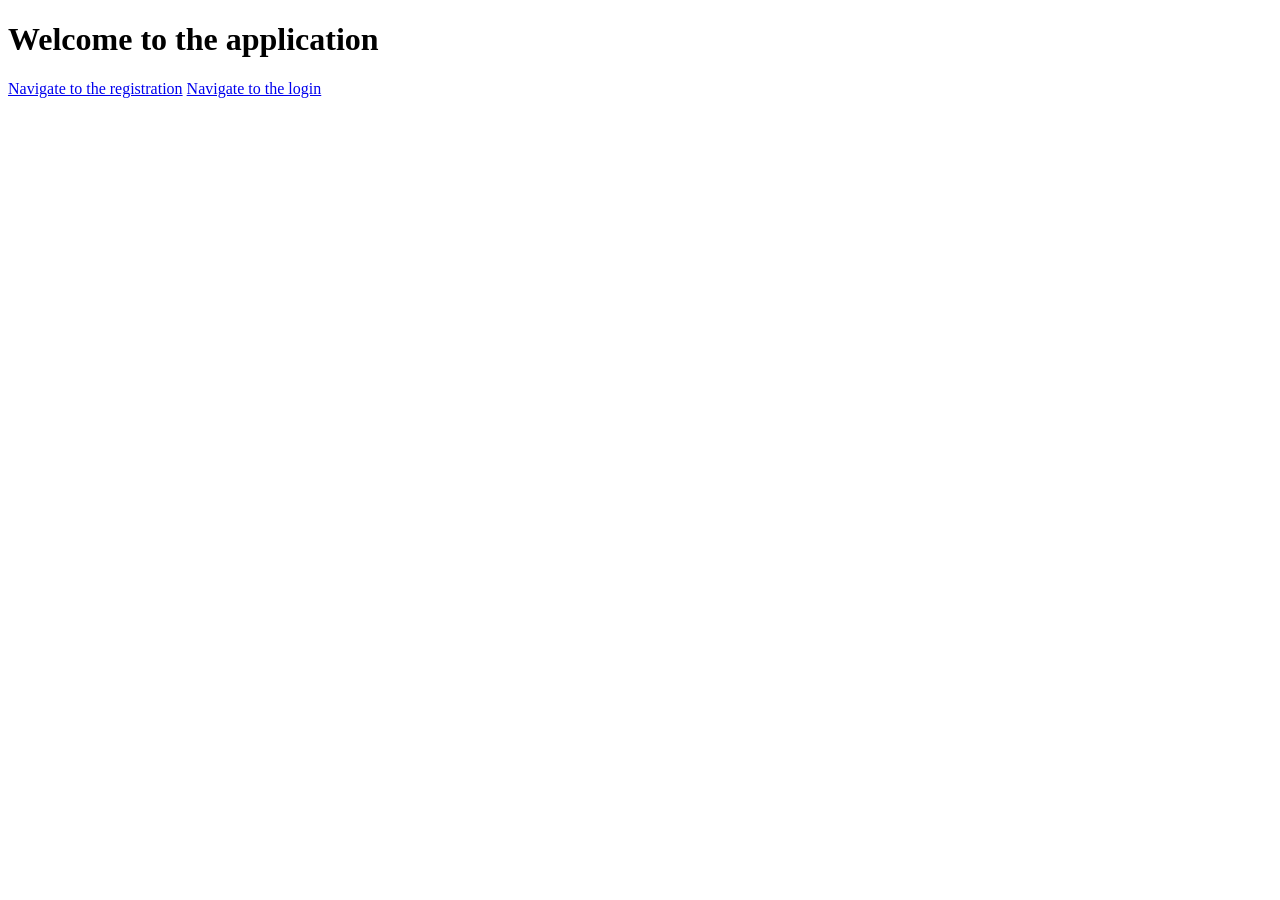
<file: backend/src/main/resources/static/index.html>
<!DOCTYPE html>
<html lang="en">
<head>
    <meta charset="UTF-8">
    <title>Weolcome page</title>
</head>
<body>
<h1>Welcome to the application</h1>
<a href="/register">Navigate to the registration</a>
<a href="/login">Navigate to the login</a>
</body>
</html>
</file>
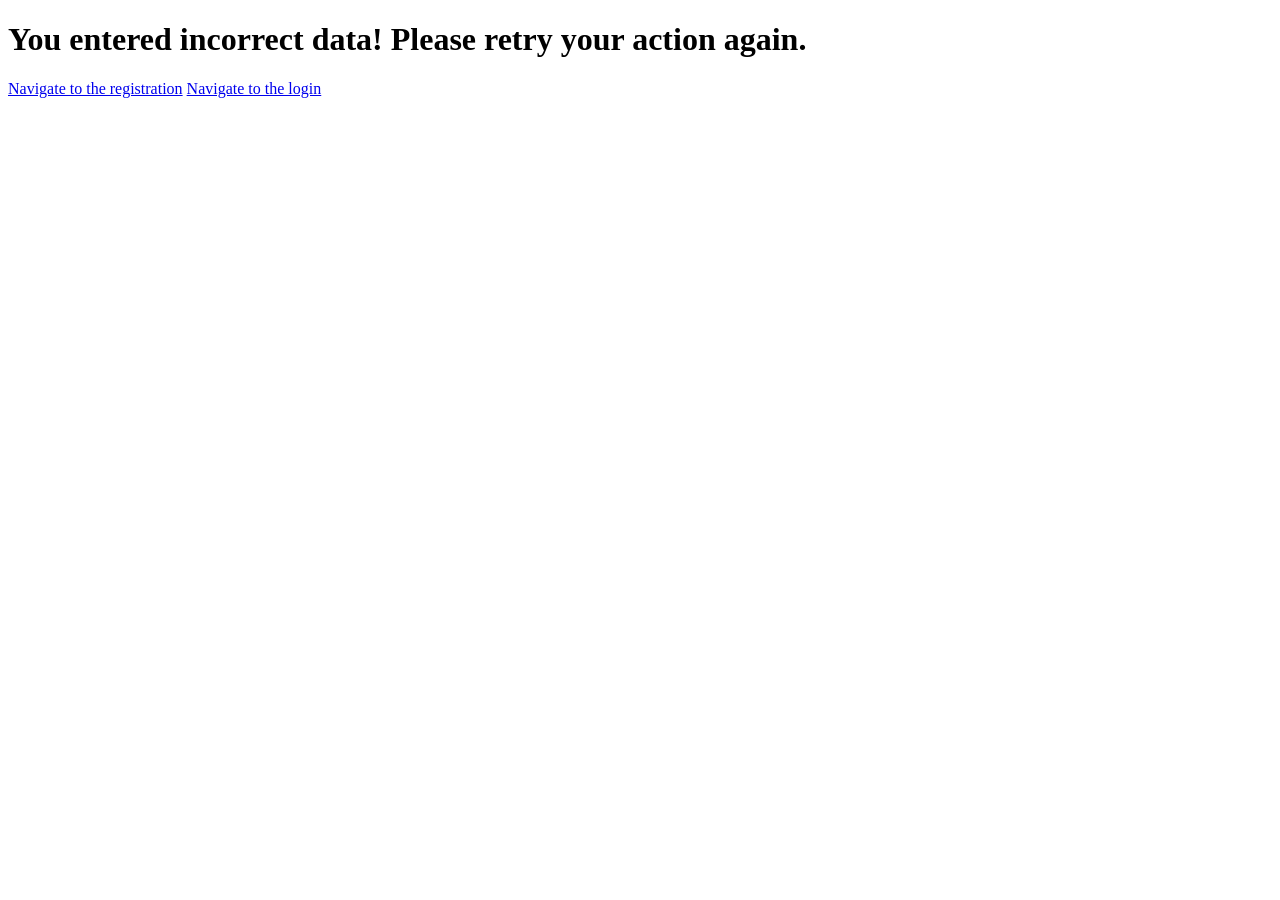
<file: backend/src/main/resources/templates/error_page.html>
<!DOCTYPE html>
<html lang="en">
<head>
    <meta charset="UTF-8">
    <title>Error Page</title>
</head>
<body>
<h1>You entered incorrect data! Please retry your action again.</h1>
<a href="/register">Navigate to the registration</a>
<a href="/login">Navigate to the login</a>
</body>
</html>
</file>
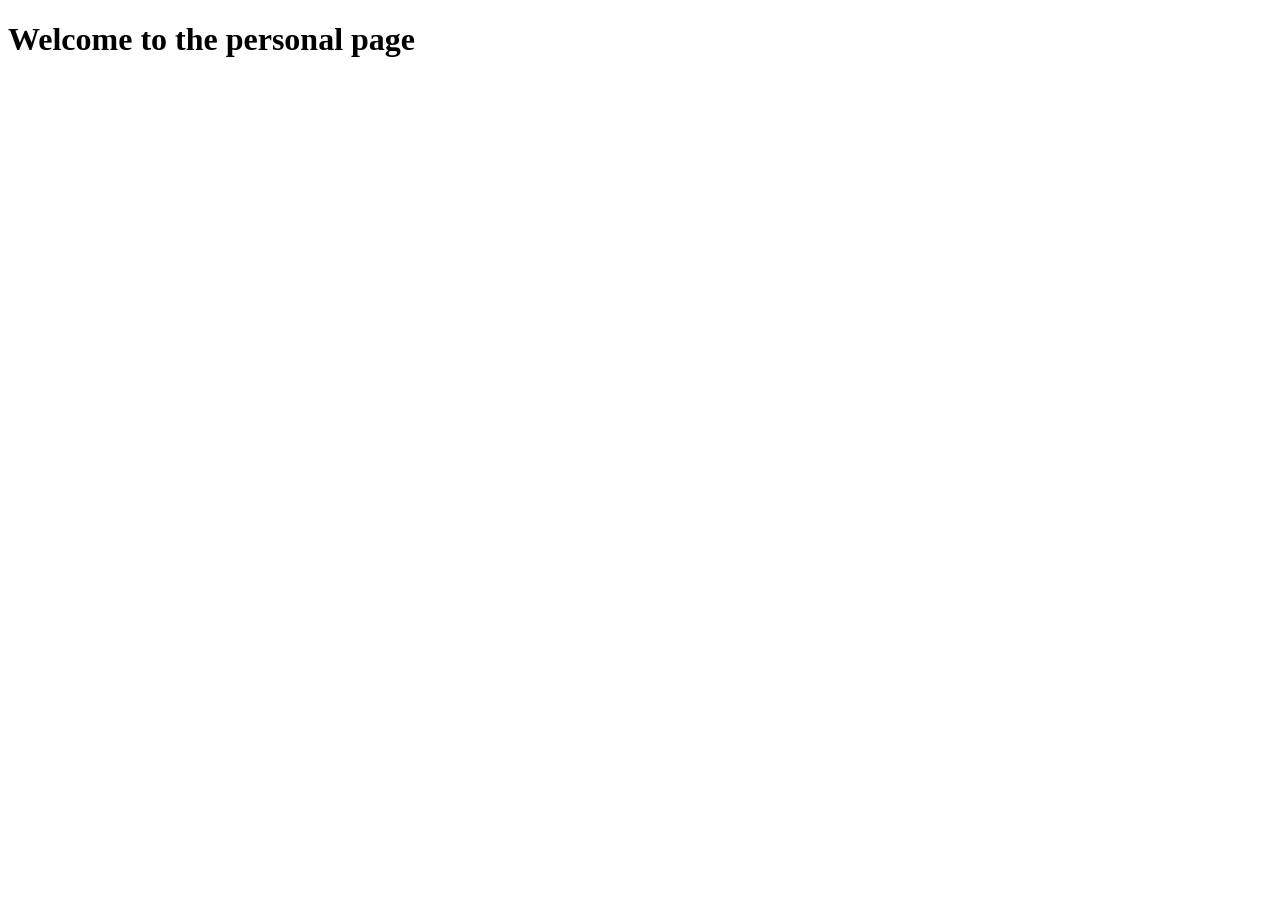
<file: backend/src/main/resources/templates/personal_page.html>
<!DOCTYPE html>
<html lang="en" xmlns:th="http://www.thymeleaf.org">
<head>
    <meta charset="UTF-8">
    <title>Personal Page</title>
</head>
<body>
<h1>Welcome to the personal page <span th:text="${userLogin}"></span></h1>
</body>
</html>
</file>
